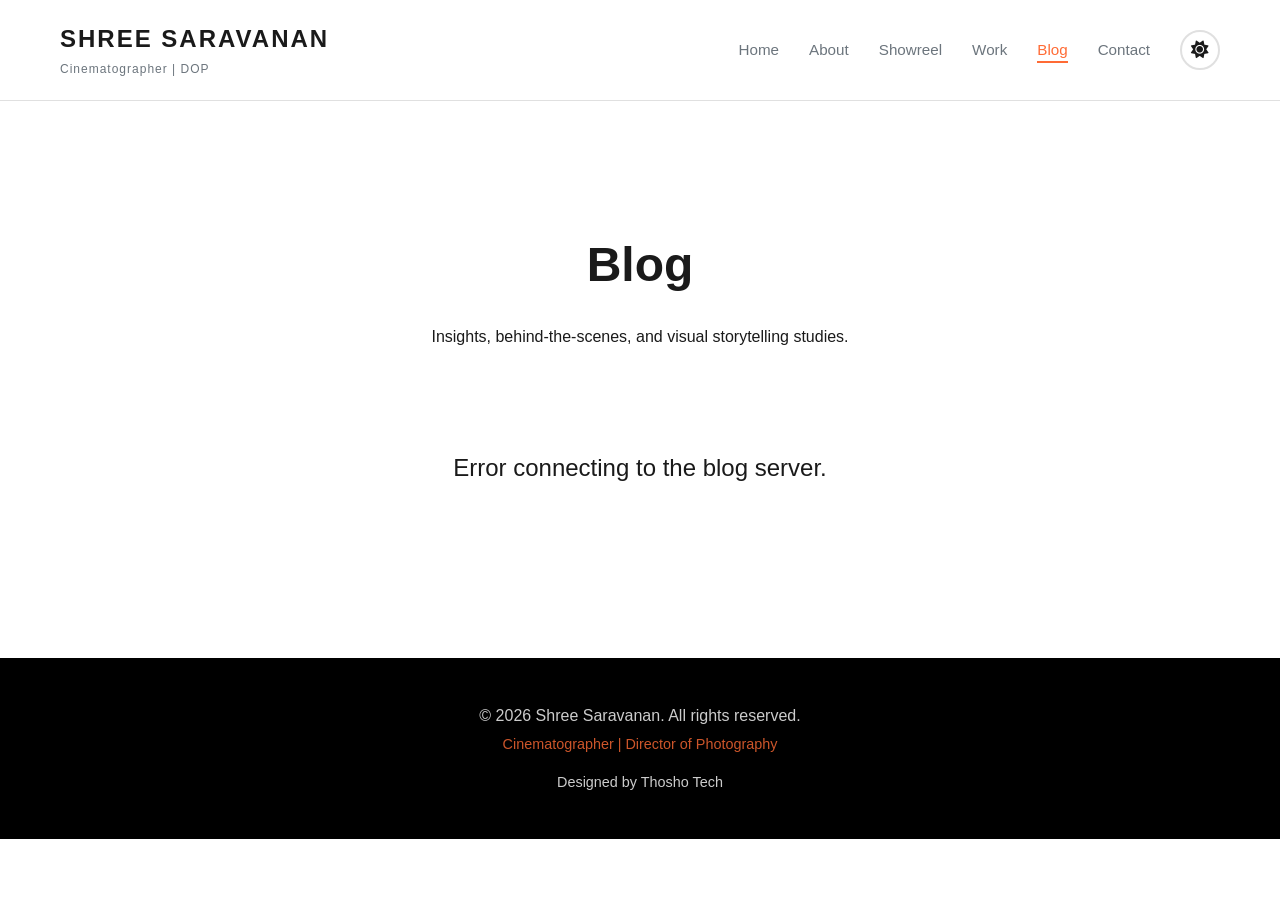
<file: blog.html>
<!DOCTYPE html>
<html lang="en">
<head>
    <meta charset="UTF-8">
    <meta name="viewport" content="width=device-width, initial-scale=1.0">
    <title>Shree Saravanan - Blog</title>
    <link rel="stylesheet" href="style.css">
    <link rel="stylesheet" href="https://cdnjs.cloudflare.com/ajax/libs/font-awesome/6.4.0/css/all.min.css">
    <style>
        .blog-header {
            padding: 150px 0 50px;
            text-align: center;
        }
        .blog-header h1 {
            font-size: 3rem;
            color: var(--text-color);
            margin-bottom: 20px;
        }
        .blog-header .line {
            display: block;
            background: linear-gradient(135deg, var(--text-color) 0%, var(--primary-color) 100%);
            -webkit-background-clip: text;
            -webkit-text-fill-color: transparent;
        }
        .blog-grid {
            display: grid;
            grid-template-columns: repeat(auto-fill, minmax(320px, 1fr));
            gap: 30px;
            padding: 40px 0 80px;
        }
        .blog-card {
            background-color: var(--card-bg);
            border: 1px solid var(--border-color);
            border-radius: 12px;
            overflow: hidden;
            transition: var(--transition);
            display: flex;
            flex-direction: column;
            cursor: pointer;
        }
        .blog-card:hover {
            transform: translateY(-10px);
            border-color: var(--primary-color);
            box-shadow: 0 10px 30px rgba(0,0,0,0.3);
        }
        .blog-image {
            width: 100%;
            height: 200px;
            object-fit: cover;
            background-color: #111;
        }
        .blog-content {
            padding: 25px;
            flex-grow: 1;
            display: flex;
            flex-direction: column;
        }
        .blog-date {
            font-size: 0.85rem;
            color: var(--primary-color);
            margin-bottom: 10px;
            font-weight: 500;
        }
        .blog-title {
            font-size: 1.3rem;
            color: var(--text-color);
            margin-bottom: 15px;
            line-height: 1.4;
        }
        .blog-excerpt {
            color: var(--text-color);
            opacity: 0.8;
            font-size: 0.95rem;
            line-height: 1.6;
            margin-bottom: 20px;
            flex-grow: 1;
        }
        .blog-readmore {
            color: var(--primary-color);
            font-weight: bold;
            text-decoration: none;
            display: inline-flex;
            align-items: center;
            margin-top: auto;
        }
        .blog-readmore i {
            margin-left: 8px;
            transition: var(--transition);
        }
        .blog-card:hover .blog-readmore i {
            transform: translateX(5px);
        }
        
        #loading-indicator {
            text-align: center;
            padding: 50px;
            color: var(--primary-color);
            font-size: 1.5rem;
        }
    </style>
</head>
<body>
    <!-- Navigation -->
    <nav class="navbar">
        <div class="container nav-container">
            <div class="logo">
                <h2>SHREE SARAVANAN</h2>
                <p class="tagline">Cinematographer | DOP</p>
            </div>
            <div class="nav-menu">
                <ul class="nav-links">
                    <li><a href="index.html#home" class="nav-link">Home</a></li>
                    <li><a href="index.html#about" class="nav-link">About</a></li>
                    <li><a href="index.html#showreel" class="nav-link">Showreel</a></li>
                    <li><a href="index.html#work" class="nav-link">Work</a></li>
                    <li><a href="blog.html" class="nav-link active">Blog</a></li>
                    <li><a href="index.html#contact" class="nav-link">Contact</a></li>
                </ul>
                <button class="theme-toggle" id="themeToggle" aria-label="Toggle theme">
                    <i class="fas fa-sun"></i>
                </button>
                <div class="hamburger" id="hamburger">
                    <span></span>
                    <span></span>
                    <span></span>
                </div>
            </div>
        </div>
    </nav>

    <!-- Blog Header -->
    <header class="blog-header">
        <div class="container">
            <h1><span class="line">Cinematography</span> Blog</h1>
            <p>Insights, behind-the-scenes, and visual storytelling studies.</p>
        </div>
    </header>

    <!-- Blog Grid -->
    <section class="blog-section">
        <div class="container">
            <div id="loading-indicator">
                <i class="fas fa-spinner fa-spin"></i> Loading posts...
            </div>
            <div class="blog-grid" id="blog-grid">
                <!-- Posts will be dynamically inserted here by blog.js -->
            </div>
        </div>
    </section>

    <!-- Footer -->
    <footer class="footer">
        <div class="container">
            <p>&copy; 2026 Shree Saravanan. All rights reserved.</p>
            <p class="footer-tagline">Cinematographer | Director of Photography</p>
            <p style="margin-top: 15px; font-size: 0.9rem;">Designed by <a href="https://thoshotech.com" target="_blank" style="color: var(--primary-color); text-decoration: none;">Thosho Tech</a></p>
        </div>
    </footer>

    <script src="blog.js"></script>
    <script src="script.js"></script>
</body>
</html>
</file>
<file: style.css>
/* =====================
   CSS Variables for Theme
   ===================== */
:root {
    /* Light Mode Colors */
    --bg-primary: #ffffff;
    --bg-secondary: #f8f9fa;
    --bg-dark: #000000;
    --text-primary: #1a1a1a;
    --text-secondary: #6c757d;
    --text-light: #ffffff;
    --accent-primary: #ff6b35;
    --accent-secondary: #004e89;
    --border-color: #e0e0e0;
    --overlay: rgba(0, 0, 0, 0.3);
    --shadow: rgba(0, 0, 0, 0.1);
    --card-bg: #ffffff;
    
    /* Spacing */
    --section-padding: 100px;
    --container-width: 1200px;
    
    /* Transitions */
    --transition: all 0.3s ease;
}

[data-theme="dark"] {
    /* Dark Mode Colors */
    --bg-primary: #0a0a0a;
    --bg-secondary: #1a1a1a;
    --text-primary: #f0f0f0;
    --text-secondary: #a0a0a0;
    --border-color: #2a2a2a;
    --overlay: rgba(0, 0, 0, 0.45);
    --shadow: rgba(255, 255, 255, 0.05);
    --card-bg: #151515;
}

/* =====================
   Reset & Base Styles
   ===================== */
* {
    margin: 0;
    padding: 0;
    box-sizing: border-box;
}

html {
    scroll-behavior: smooth;
}

body {
    font-family: 'Inter', -apple-system, BlinkMacSystemFont, 'Segoe UI', Roboto, Oxygen, Ubuntu, Cantarell, sans-serif;
    background-color: var(--bg-primary);
    color: var(--text-primary);
    line-height: 1.6;
    transition: background-color 0.3s ease, color 0.3s ease;
    overflow-x: hidden;
}

.container {
    max-width: var(--container-width);
    margin: 0 auto;
    padding: 0 20px;
}

a {
    text-decoration: none;
    color: inherit;
}

img {
    max-width: 100%;
    height: auto;
    display: block;
}

/* =====================
   Navigation
   ===================== */
.navbar {
    position: fixed;
    top: 0;
    left: 0;
    width: 100%;
    background-color: var(--bg-primary);
    border-bottom: 1px solid var(--border-color);
    z-index: 1000;
    transition: var(--transition);
}

.navbar.scrolled {
    box-shadow: 0 2px 20px var(--shadow);
}

.nav-container {
    display: flex;
    justify-content: space-between;
    align-items: center;
    padding: 20px;
}

.logo h2 {
    font-size: 1.5rem;
    font-weight: 700;
    letter-spacing: 2px;
    color: var(--text-primary);
}

.tagline {
    font-size: 0.75rem;
    color: var(--text-secondary);
    letter-spacing: 1px;
    margin-top: 2px;
}

.nav-menu {
    display: flex;
    align-items: center;
    gap: 30px;
}

.nav-links {
    display: flex;
    list-style: none;
    gap: 30px;
}

.nav-link {
    font-size: 0.95rem;
    font-weight: 500;
    color: var(--text-secondary);
    transition: var(--transition);
    position: relative;
}

.nav-link::after {
    content: '';
    position: absolute;
    bottom: -5px;
    left: 0;
    width: 0;
    height: 2px;
    background-color: var(--accent-primary);
    transition: width 0.3s ease;
}

.nav-link:hover,
.nav-link.active {
    color: var(--accent-primary);
}

.nav-link:hover::after,
.nav-link.active::after {
    width: 100%;
}

.theme-toggle {
    background: none;
    border: 2px solid var(--border-color);
    border-radius: 50%;
    width: 40px;
    height: 40px;
    display: flex;
    align-items: center;
    justify-content: center;
    cursor: pointer;
    color: var(--text-primary);
    font-size: 1.1rem;
    transition: var(--transition);
}

.theme-toggle:hover {
    background-color: var(--accent-primary);
    border-color: var(--accent-primary);
    color: var(--text-light);
    transform: rotate(20deg);
}

.hamburger {
    display: none;
    flex-direction: column;
    gap: 5px;
    cursor: pointer;
}

.hamburger span {
    width: 25px;
    height: 3px;
    background-color: var(--text-primary);
    transition: var(--transition);
}

/* =====================
   Hero Section
   ===================== */
.hero {
    height: 100vh;
    display: flex;
    align-items: center;
    justify-content: center;
    position: relative;
    background: url('images/shreesaravanan.png') center/cover no-repeat;
    overflow: hidden;
}

.hero::before {
    content: '';
    position: absolute;
    top: 0;
    left: 0;
    width: 100%;
    height: 100%;
    background: rgba(0, 0, 0, 0.65);
    z-index: 1;
}

.hero-overlay {
    position: absolute;
    top: 0;
    left: 0;
    width: 100%;
    height: 100%;
    background: var(--overlay);
}

.hero-content {
    position: relative;
    z-index: 2;
    text-align: center;
    color: var(--text-light);
}

.hero-title {
    font-size: 5rem;
    font-weight: 800;
    line-height: 1.1;
    margin-bottom: 20px;
    opacity: 0;
    animation: fadeInUp 1s ease forwards;
}

.hero-title .line {
    display: block;
}

.hero-subtitle {
    font-size: 1.5rem;
    color: rgba(255, 255, 255, 0.8);
    margin-bottom: 40px;
    opacity: 0;
    animation: fadeInUp 1s ease 0.3s forwards;
}

.hero-cta {
    display: flex;
    gap: 20px;
    justify-content: center;
    opacity: 0;
    animation: fadeInUp 1s ease 0.6s forwards;
}

.btn {
    padding: 15px 40px;
    font-size: 1rem;
    font-weight: 600;
    border-radius: 50px;
    transition: var(--transition);
    cursor: pointer;
    border: none;
}

.btn-primary {
    background-color: var(--accent-primary);
    color: var(--text-light);
}

.btn-primary:hover {
    background-color: #ff8c61;
    transform: translateY(-3px);
    box-shadow: 0 10px 30px rgba(255, 107, 53, 0.3);
}

.btn-secondary {
    background-color: transparent;
    color: var(--text-light);
    border: 2px solid var(--text-light);
}

.btn-secondary:hover {
    background-color: var(--text-light);
    color: var(--bg-dark);
}

.scroll-indicator {
    position: absolute;
    bottom: 30px;
    left: 50%;
    transform: translateX(-50%);
    z-index: 2;
}

.scroll-indicator span {
    display: block;
    width: 20px;
    height: 30px;
    border: 2px solid var(--text-light);
    border-radius: 20px;
    position: relative;
}

.scroll-indicator span::before {
    content: '';
    position: absolute;
    top: 5px;
    left: 50%;
    width: 4px;
    height: 8px;
    background-color: var(--text-light);
    border-radius: 2px;
    transform: translateX(-50%);
    animation: scroll 2s infinite;
}

@keyframes fadeInUp {
    to {
        opacity: 1;
        transform: translateY(0);
    }
    from {
        opacity: 0;
        transform: translateY(30px);
    }
}

@keyframes scroll {
    0%, 100% {
        transform: translateX(-50%) translateY(0);
        opacity: 1;
    }
    50% {
        transform: translateX(-50%) translateY(10px);
        opacity: 0;
    }
}

/* =====================
   Section Styles
   ===================== */
.section-title {
    font-size: 3rem;
    font-weight: 700;
    margin-bottom: 20px;
    text-align: center;
    position: relative;
    display: inline-block;
    left: 50%;
    transform: translateX(-50%);
}

.section-title::after {
    content: '';
    position: absolute;
    bottom: -10px;
    left: 50%;
    transform: translateX(-50%);
    width: 80px;
    height: 4px;
    background-color: var(--accent-primary);
}

.section-subtitle {
    text-align: center;
    font-size: 1.2rem;
    color: var(--text-secondary);
    margin-bottom: 60px;
}

/* =====================
   Showreel Section
   ===================== */
.showreel {
    padding: var(--section-padding) 0;
    background-color: var(--bg-secondary);
}

.video-grid {
    display: grid;
    grid-template-columns: repeat(auto-fit, minmax(350px, 1fr));
    gap: 40px;
    margin-top: 60px;
}

.video-card {
    background-color: var(--card-bg);
    border-radius: 12px;
    overflow: hidden;
    box-shadow: 0 5px 20px var(--shadow);
    transition: var(--transition);
}

.video-card:hover {
    transform: translateY(-10px);
    box-shadow: 0 15px 40px var(--shadow);
}

.main-showreel {
    grid-column: 1 / -1;
}

.video-wrapper {
    position: relative;
    padding-bottom: 56.25%;
    height: 0;
    overflow: hidden;
}

.video-wrapper iframe {
    position: absolute;
    top: 0;
    left: 0;
    width: 100%;
    height: 100%;
}

.video-info {
    padding: 25px;
}

.video-info h3 {
    font-size: 1.5rem;
    margin-bottom: 10px;
    color: var(--text-primary);
}

.video-info p {
    color: var(--text-secondary);
}

/* =====================
   Work Section - Clean & Always Visible
   ===================== */
.work {
    padding: var(--section-padding) 0;
    background-color: var(--bg-primary);
}

.work-grid {
    display: grid;
    grid-template-columns: repeat(auto-fill, minmax(250px, 1fr));
    gap: 40px;
    margin-top: 60px;
}

.work-card {
    background-color: var(--card-bg);
    border-radius: 12px;
    overflow: hidden;
    box-shadow: 0 4px 15px var(--shadow);
    transition: transform 0.3s ease, box-shadow 0.3s ease;
    border: 1px solid var(--border-color);
}

.work-card:hover {
    transform: translateY(-8px);
    box-shadow: 0 8px 30px var(--shadow);
}

.work-poster {
    width: 100%;
    height: 380px;
    position: relative;
    overflow: hidden;
    background-color: var(--bg-secondary);
}

.work-poster img {
    width: 100%;
    height: 100%;
    object-fit: cover;
    display: block;
}

.upcoming-badge {
    position: absolute;
    top: 15px;
    right: 15px;
    background-color: #ff6b35;
    color: white;
    padding: 8px 16px;
    border-radius: 20px;
    font-size: 0.85rem;
    font-weight: 600;
    z-index: 2;
}

.work-content {
    padding: 25px 20px;
}

.work-content h3 {
    font-size: 1.25rem;
    font-weight: 700;
    color: var(--text-primary);
    margin-bottom: 12px;
    line-height: 1.4;
}

.work-year {
    font-size: 0.95rem;
    color: var(--accent-primary);
    font-weight: 600;
    margin-bottom: 8px;
}

.work-role {
    font-size: 0.9rem;
    color: var(--text-secondary);
    margin-bottom: 12px;
}

.work-rating {
    display: inline-flex;
    align-items: center;
    gap: 8px;
    font-size: 0.95rem;
    color: var(--text-primary);
    background-color: var(--bg-secondary);
    padding: 6px 12px;
    border-radius: 20px;
}

.work-rating i {
    color: #f5c518;
    font-size: 1rem;
}

/* Responsive adjustments */
@media (max-width: 968px) {
    .work-grid {
        grid-template-columns: repeat(auto-fill, minmax(220px, 1fr));
        gap: 30px;
    }
    
    .work-poster {
        height: 320px;
    }
}

@media (max-width: 640px) {
    .work-grid {
        grid-template-columns: 1fr;
        gap: 25px;
    }
    
    .work-poster {
        height: 400px;
    }
}


/* =====================
   About Section
   ===================== */
.about {
    padding: var(--section-padding) 0;
    background-color: var(--bg-secondary);
}

.about-content {
    display: grid;
    grid-template-columns: 1fr 1.5fr;
    gap: 60px;
    align-items: center;
    margin-top: 60px;
}

.about-image {
    position: relative;
}

.image-placeholder {
    width: 100%;
    aspect-ratio: 1;
    background: linear-gradient(135deg, var(--accent-secondary) 0%, var(--accent-primary) 100%);
    border-radius: 12px;
    display: flex;
    align-items: center;
    justify-content: center;
    font-size: 5rem;
    color: rgba(255, 255, 255, 0.3);
}

.about-text .section-title {
    text-align: left;
    left: 0;
    transform: none;
}

.about-text .section-title::after {
    left: 0;
    transform: none;
}

.lead {
    font-size: 1.3rem;
    line-height: 1.8;
    color: var(--text-primary);
    margin-bottom: 20px;
    font-weight: 500;
}

.about-text p {
    font-size: 1.1rem;
    line-height: 1.8;
    color: var(--text-secondary);
    margin-bottom: 30px;
}

.skills {
    margin: 40px 0;
}

.skills h3 {
    font-size: 1.5rem;
    margin-bottom: 20px;
}

.skill-tags {
    display: flex;
    flex-wrap: wrap;
    gap: 15px;
}

.skill-tag {
    padding: 10px 20px;
    background-color: var(--bg-primary);
    border: 2px solid var(--border-color);
    border-radius: 25px;
    font-size: 0.9rem;
    transition: var(--transition);
}

.skill-tag:hover {
    background-color: var(--accent-primary);
    color: var(--text-light);
    border-color: var(--accent-primary);
}

.stats {
    display: flex;
    gap: 40px;
    margin-top: 40px;
}

.stat-item {
    text-align: center;
}

.stat-item h4 {
    font-size: 2.5rem;
    color: var(--accent-primary);
    margin-bottom: 5px;
}

.stat-item p {
    font-size: 0.95rem;
    color: var(--text-secondary);
    margin: 0;
}

/* =====================
   Contact Section
   ===================== */
.contact {
    padding: var(--section-padding) 0;
    background-color: var(--bg-primary);
}

.contact-content {
    margin-top: 60px;
}

.contact-info {
    display: grid;
    grid-template-columns: repeat(auto-fit, minmax(250px, 1fr));
    gap: 30px;
    margin-bottom: 60px;
}

.expertise-card {
    background-color: var(--card-bg);
    padding: 25px;
    border-radius: 12px;
    border: 1px solid rgba(255, 255, 255, 0.05);
    transition: var(--transition);
}

.expertise-card:hover {
    border-color: var(--accent-primary);
    transform: translateY(-5px);
    box-shadow: 0 10px 30px rgba(0,0,0,0.3);
}

.info-card {
    background-color: var(--card-bg);
    padding: 40px 30px;
    border-radius: 12px;
    text-align: center;
    border: 2px solid var(--border-color);
    transition: var(--transition);
}

.info-card:hover {
    border-color: var(--accent-primary);
    transform: translateY(-5px);
}

.info-card i {
    font-size: 2.5rem;
    color: var(--accent-primary);
    margin-bottom: 20px;
}

.info-card h3 {
    font-size: 1.3rem;
    margin-bottom: 10px;
}

.info-card p {
    color: var(--text-secondary);
}

.social-links {
    display: flex;
    justify-content: center;
    gap: 20px;
    flex-wrap: wrap;
}

.social-link {
    width: 60px;
    height: 60px;
    border: 2px solid var(--border-color);
    border-radius: 50%;
    display: flex;
    align-items: center;
    justify-content: center;
    font-size: 1.5rem;
    color: var(--text-primary);
    transition: var(--transition);
}

.social-link:hover {
    background-color: var(--accent-primary);
    border-color: var(--accent-primary);
    color: var(--text-light);
    transform: translateY(-5px) rotate(10deg);
}

/* =====================
   Footer
   ===================== */
.footer {
    background-color: var(--bg-dark);
    color: var(--text-light);
    padding: 40px 0;
    text-align: center;
}

.footer p {
    margin: 5px 0;
    opacity: 0.8;
}

.footer-tagline {
    font-size: 0.9rem;
    color: var(--accent-primary);
}

/* =====================
   Responsive Design
   ===================== */
@media (max-width: 968px) {
    .nav-links {
        position: fixed;
        left: -100%;
        top: 80px;
        flex-direction: column;
        background-color: var(--bg-primary);
        width: 100%;
        text-align: center;
        transition: 0.3s;
        box-shadow: 0 10px 27px var(--shadow);
        padding: 40px 0;
    }

    .nav-links.active {
        left: 0;
    }

    .hamburger {
        display: flex;
    }

    .hamburger.active span:nth-child(1) {
        transform: rotate(45deg) translate(8px, 8px);
    }

    .hamburger.active span:nth-child(2) {
        opacity: 0;
    }

    .hamburger.active span:nth-child(3) {
        transform: rotate(-45deg) translate(8px, -8px);
    }

    .hero-title {
        font-size: 3rem;
    }

    .hero-subtitle {
        font-size: 1.2rem;
    }

    .about-content {
        grid-template-columns: 1fr;
    }

    .stats {
        justify-content: space-around;
    }
}

@media (max-width: 640px) {
    .hero-title {
        font-size: 2.5rem;
    }

    .hero-cta {
        flex-direction: column;
        gap: 15px;
    }

    .section-title {
        font-size: 2rem;
    }

    .video-grid {
        grid-template-columns: 1fr;
    }

    .work-grid {
        grid-template-columns: 1fr;
    }

    .stats {
        flex-direction: column;
        gap: 20px;
    }
}

/* Image Modal */
.modal {
  display: none;
  position: fixed;
  z-index: 1000;
  padding-top: 100px;
  left: 0;
  top: 0;
  width: 100%;
  height: 100%;
  overflow: auto;
  background-color: rgba(0,0,0,0.9);
}

.modal-content {
  margin: auto;
  display: block;
  max-width: 95%;
  max-height: 95vh;
  object-fit: contain;
}

.modal .close {
  position: absolute;
  top: 15px;
  right: 35px;
  color: #f1f1f1;
  font-size: 40px;
  font-weight: bold;
  cursor: pointer;
}

.clickable-img {
  cursor: pointer;
  transition: 0.3s;
}

.clickable-img:hover {
  opacity: 0.8;
  transform: scale(1.02);
}
</file>
